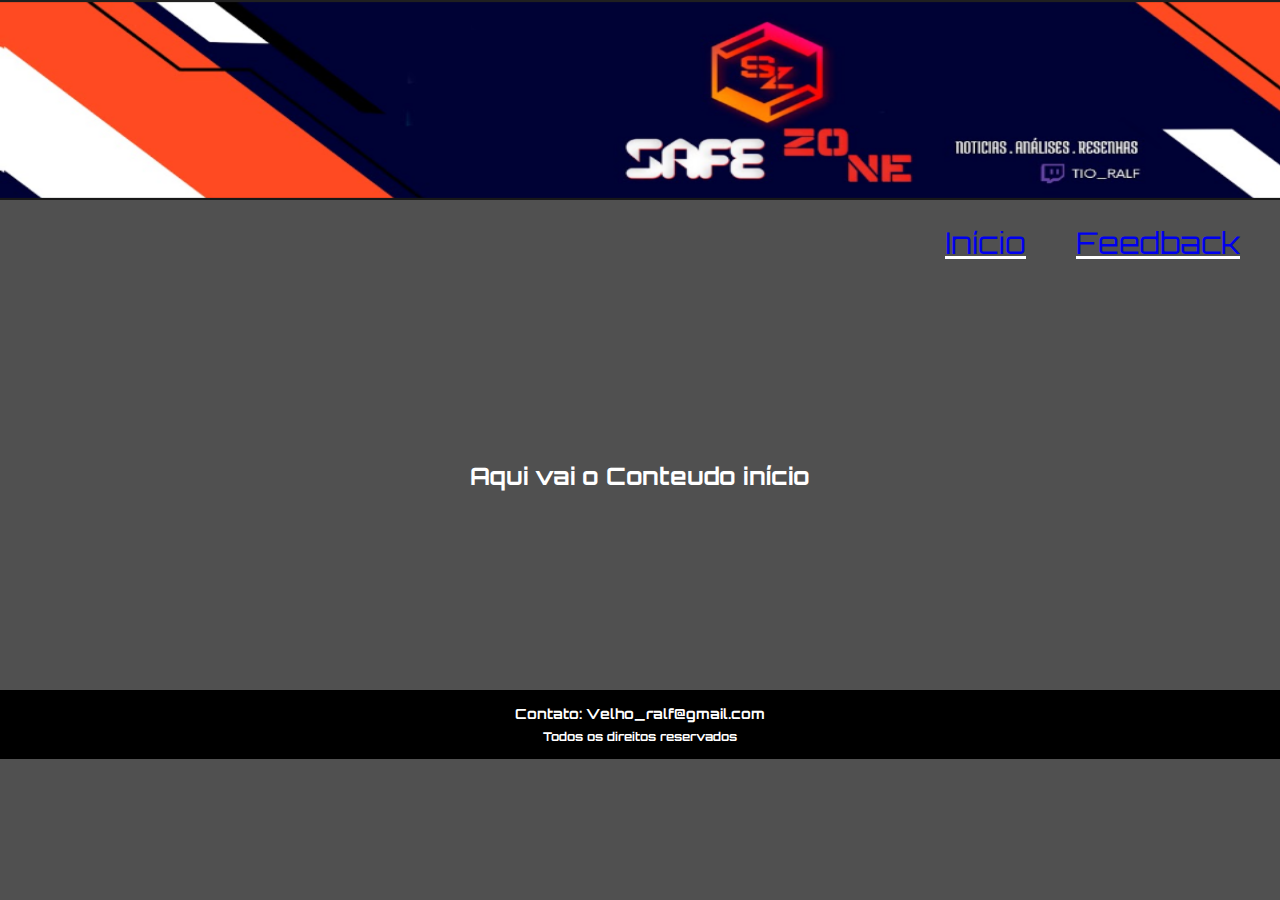
<file: index.html>
<!DOCTYPE html>
<html lang="pt-br">
<head>
    <meta charset="UTF-8">
    <meta http-equiv="X-UA-Compatible" content="IE=edge">
    <meta name="viewport" content="width=device-width, initial-scale=1.0">
    <link rel="stylesheet" type="text/css" href="style.css">
    <title>SafeZone</title>
</head>

<header>
    <img src="images/Banner.png" alt="banner">
</header>

<body>

    <div class="menu">
        <a href="index.html">Início</a>
        <a href="Feedback.html">Feedback</a>
    </div>

    <div class="conteudo">
        <h2>Aqui vai o Conteudo início</h2>
    </div>
</body>

<footer>
    <h3>Contato: Velho_ralf@gmail.com</h3>
    <h4>Todos os direitos reservados</h4>
</footer>


</html>
</file>
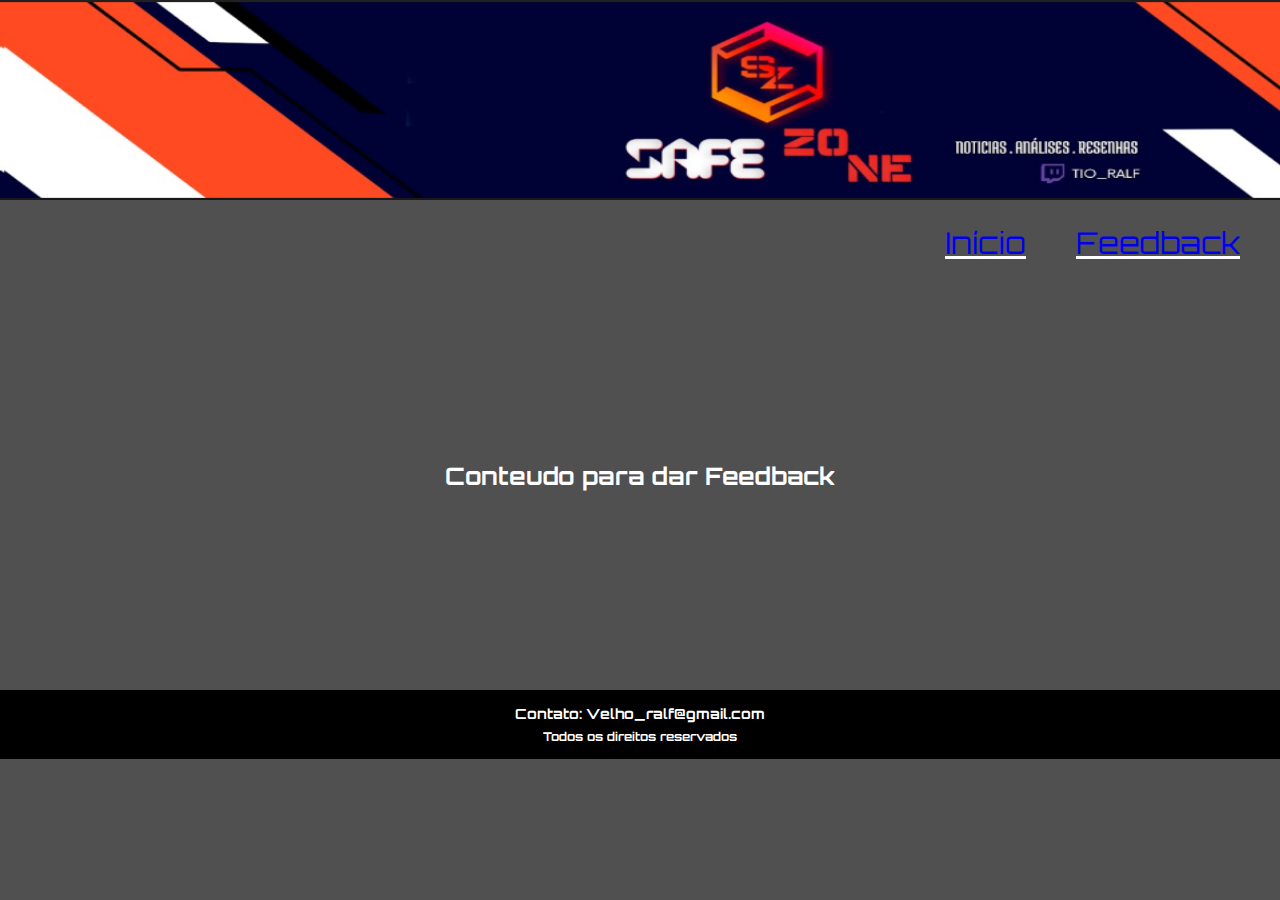
<file: Feedback.html>
<!DOCTYPE html>
<html lang="pt-br">
<head>
    <meta charset="UTF-8">
    <meta http-equiv="X-UA-Compatible" content="IE=edge">
    <meta name="viewport" content="width=device-width, initial-scale=1.0">
    <link rel="stylesheet" type="text/css" href="style.css">
    <title>SafeZone</title>
</head>

<header>
    <img src="images/Banner.png" alt="banner">
</header>

<body>

    <div class="menu">
        <a href="index.html">Início</a>
        <a href="Feedback.html">Feedback</a>
    </div>

    <div class="conteudo">
        <h2>Conteudo para dar Feedback</h2> 
    </div>
</body>

<footer>
    <h3>Contato: Velho_ralf@gmail.com</h3>
    <h4>Todos os direitos reservados</h4>
</footer>


</html>
</file>
<file: style.css>
@import url('https://fonts.googleapis.com/css2?family=Orbitron:wght@400;700&display=swap');


*{
    margin: 0;
    padding: 0;
    box-sizing: border-box;
    text-decoration: none;
}

body{
    font-family: Orbitron;
    color: white;
    background-color: rgba(80, 80, 80, 1);
    overflow-x: hidden;
}

header > img{
    width: 1399px;
    height: 200px;
}

.menu{
    font-size: 30px;
    display: flex;
    justify-content: end;
    gap: 50px;
    margin-top: 20px;
    margin-right: 40px;
    margin-bottom: 200px;
    text-decoration:underline;
}

footer{
    background-color: black;
    margin-top: 199px;
    display: flex;
    flex-direction: column;
    align-items: center;
    font-size: 12px;
    padding-top: 15px;
    padding-bottom: 15px;
    gap: 7px;
}

.conteudo{
    text-align: center;
}
</file>
